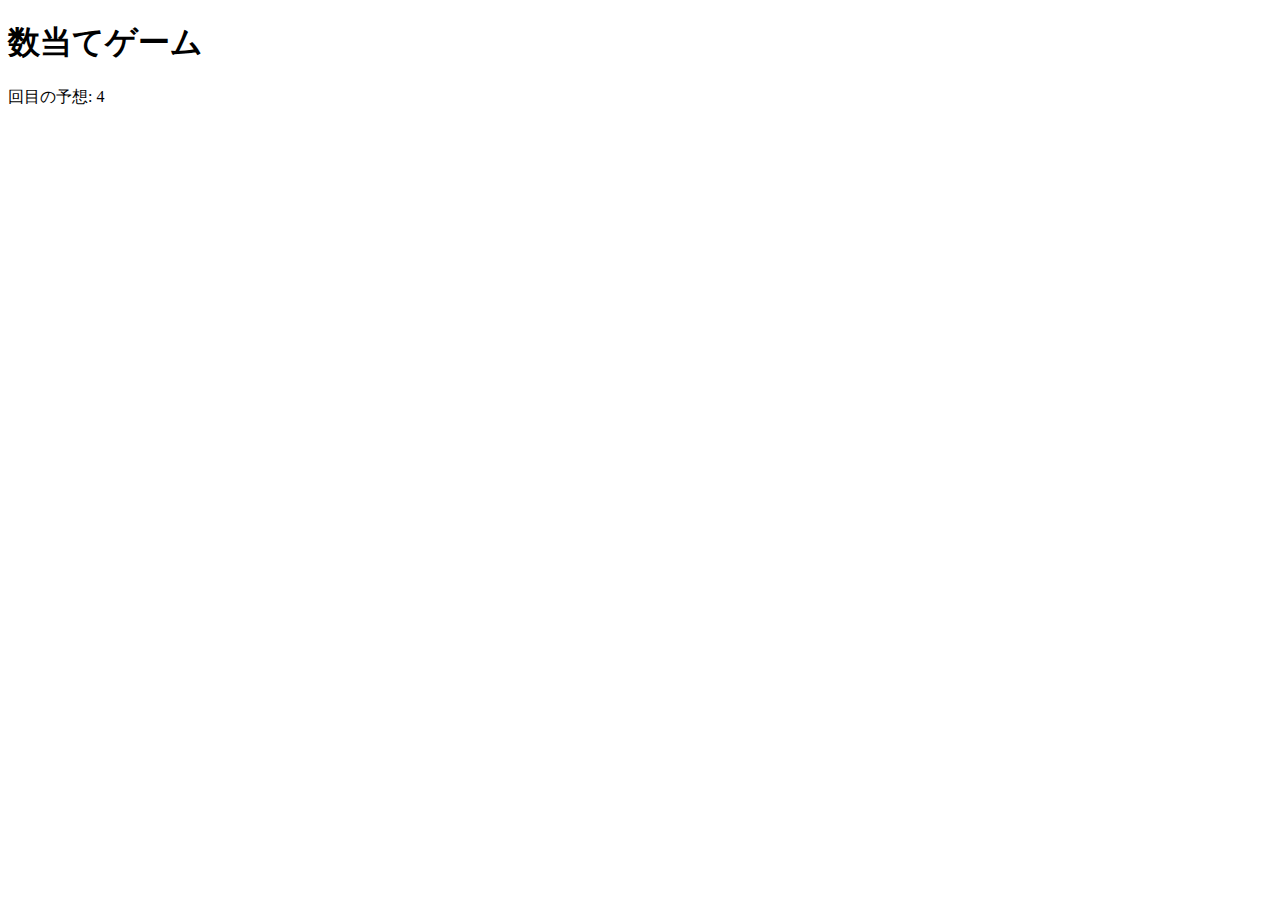
<file: Kazuate.html>
<!DOCTYPE html>
<html>
    <head>
        <meta charset="utf-8">
        <title>数当てゲーム</title>
        <script src="Kazuate.js" defer></script>
    </head>

    <body>
        <h1>数当てゲーム</h1>
        <p></p>
        <p><span id="kaisu"></span>回目の予想: <span id="answer">4</span></p>
        <p id="result"></p>
    </body>
</html>
</file>
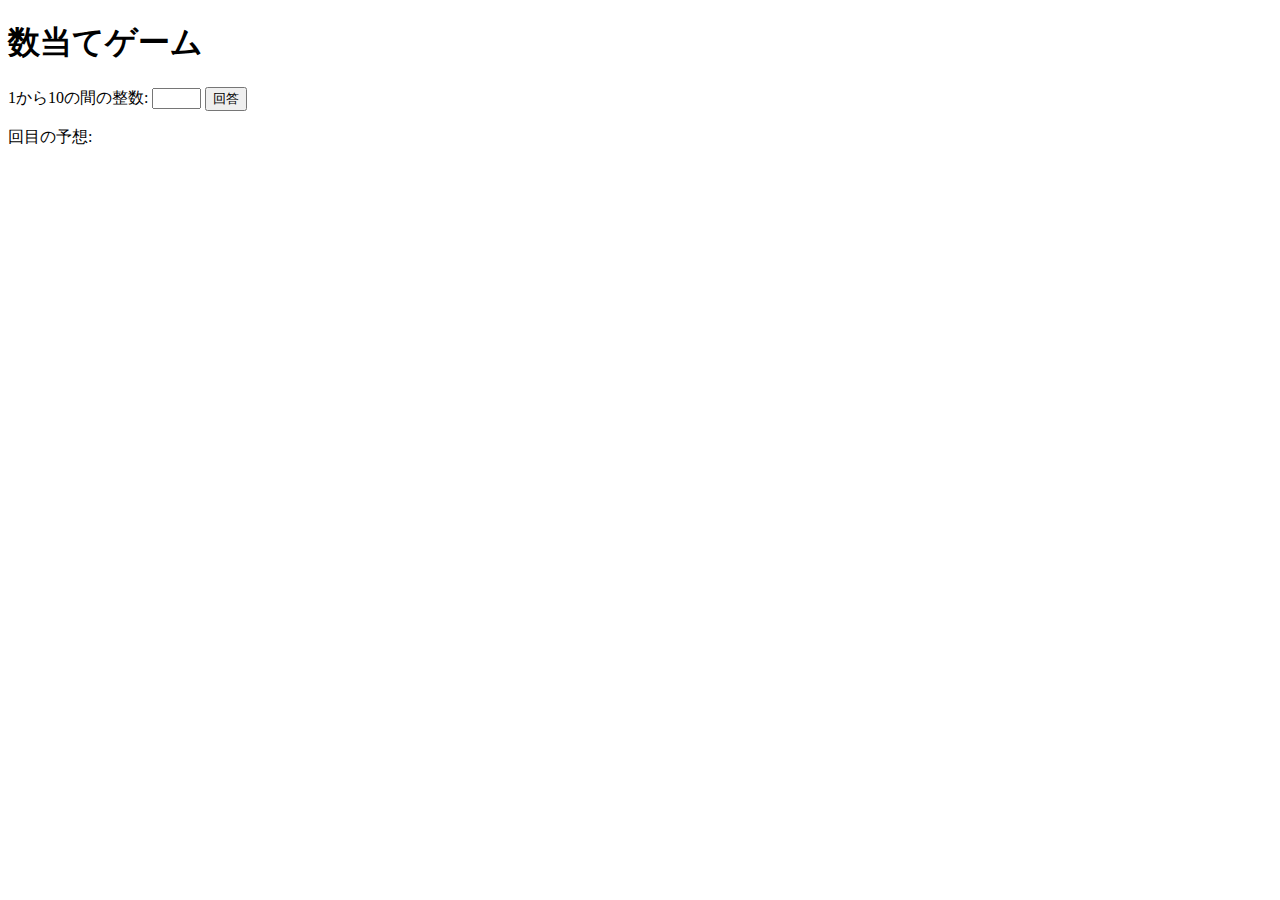
<file: kazuate.html>
<!DOCTYPE html>
<html>
    <head>
        <meta charset="utf-8">
        <title>数当てゲーム</title>
        <script src="kazuate.js" defer></script>
    </head>

    <body>
        <h1>数当てゲーム</h1>
        <p>
            <label for="yosou">1から10の間の整数:</label>
            <input name="yosou" id="yosou" size="3">
            <button id="kai">回答</button>
        </p>
        <p><span id="kaisu"></span><span>回目の予想: </span><span id="answer"></span></p>
        <p id="result"></p>
    </body>
</html>
</file>
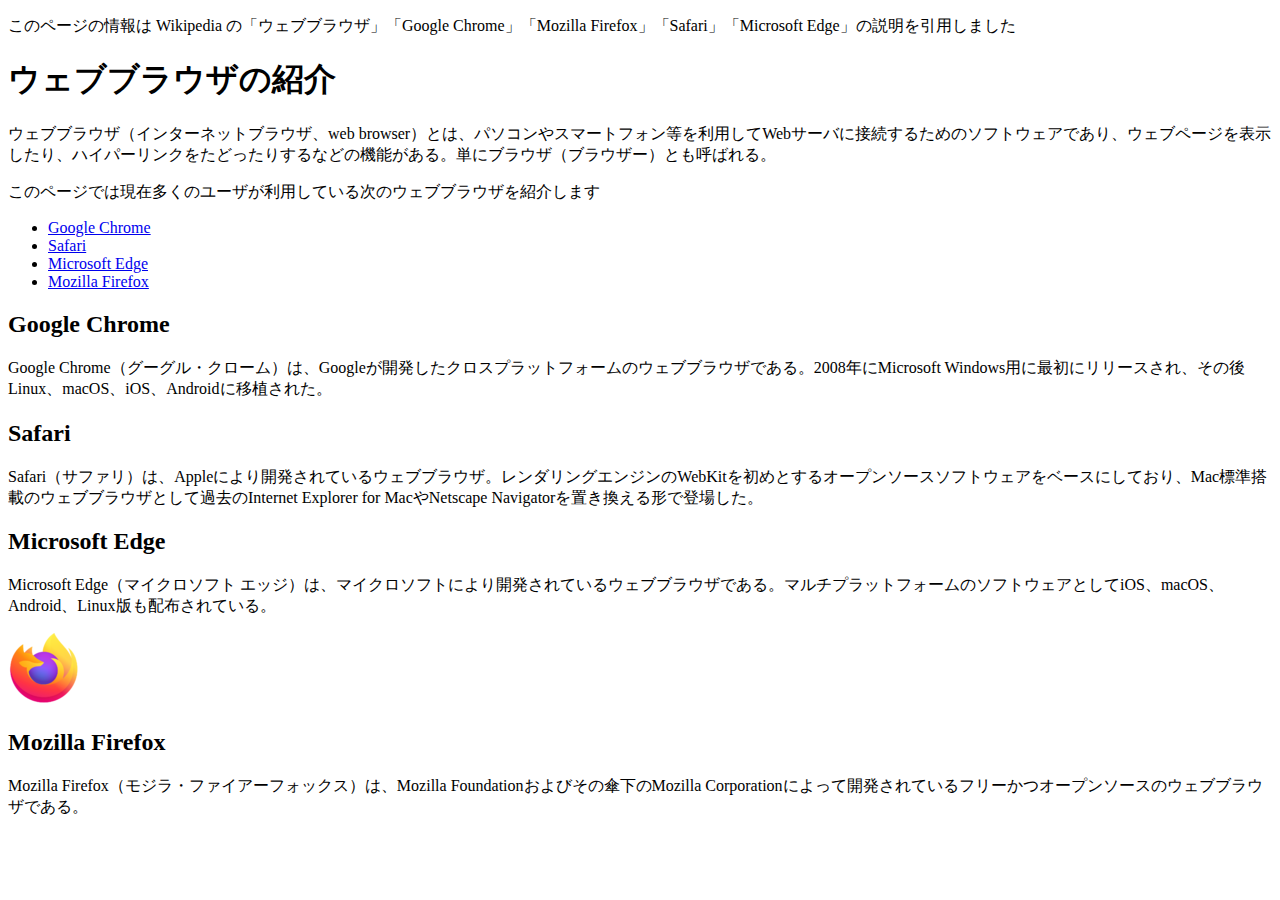
<file: plactice-css/browser-intro.html>
<!doctype html>
<html lang="ja">
<head>
    <meta charset="utf-8">
    <title>ウェブブラウザの紹介</title>
</head>

<body>

<p class="info">このページの情報は Wikipedia の「ウェブブラウザ」「Google Chrome」「Mozilla Firefox」「Safari」「Microsoft Edge」の説明を引用しました</p>

<h1>ウェブブラウザの紹介</h1>

<p>ウェブブラウザ（インターネットブラウザ、web browser）とは、パソコンやスマートフォン等を利用してWebサーバに接続するためのソフトウェアであり、ウェブページを表示したり、ハイパーリンクをたどったりするなどの機能がある。単にブラウザ（ブラウザー）とも呼ばれる。</p>

<p>このページでは現在多くのユーザが利用している次のウェブブラウザを紹介します</p>
<ul>
	<li><a href="https://ja.wikipedia.org/wiki/Google_Chrome">Google Chrome<a></li>
	<li><a href="https://ja.wikipedia.org/wiki/Safari">Safari</a></li>
	<li><a href="https://ja.wikipedia.org/wiki/Microsoft_Edge">Microsoft Edge</a></li>
	<li><a href="https://ja.wikipedia.org/wiki/Mozilla_Firefox">Mozilla Firefox</a></li>
</ul>


<div id="zentai">

<div>
<h2>Google Chrome</h2>
<p>Google Chrome（グーグル・クローム）は、Googleが開発したクロスプラットフォームのウェブブラウザである。2008年にMicrosoft Windows用に最初にリリースされ、その後Linux、macOS、iOS、Androidに移植された。</p>
</div>

<div>
<h2>Safari</h2>
<p>Safari（サファリ）は、Appleにより開発されているウェブブラウザ。レンダリングエンジンのWebKitを初めとするオープンソースソフトウェアをベースにしており、Mac標準搭載のウェブブラウザとして過去のInternet Explorer for MacやNetscape Navigatorを置き換える形で登場した。</p>
</div>

<div>
<h2>Microsoft Edge</h2>
<p>Microsoft Edge（マイクロソフト エッジ）は、マイクロソフトにより開発されているウェブブラウザである。マルチプラットフォームのソフトウェアとしてiOS、macOS、Android、Linux版も配布されている。</p>
</div>

<div>
<img src="firefox_icon.png">
<h2>Mozilla Firefox</h2>
<p>Mozilla Firefox（モジラ・ファイアーフォックス）は、Mozilla Foundationおよびその傘下のMozilla Corporationによって開発されているフリーかつオープンソースのウェブブラウザである。</p>
</div>

</div>

</body>

</html>
</file>
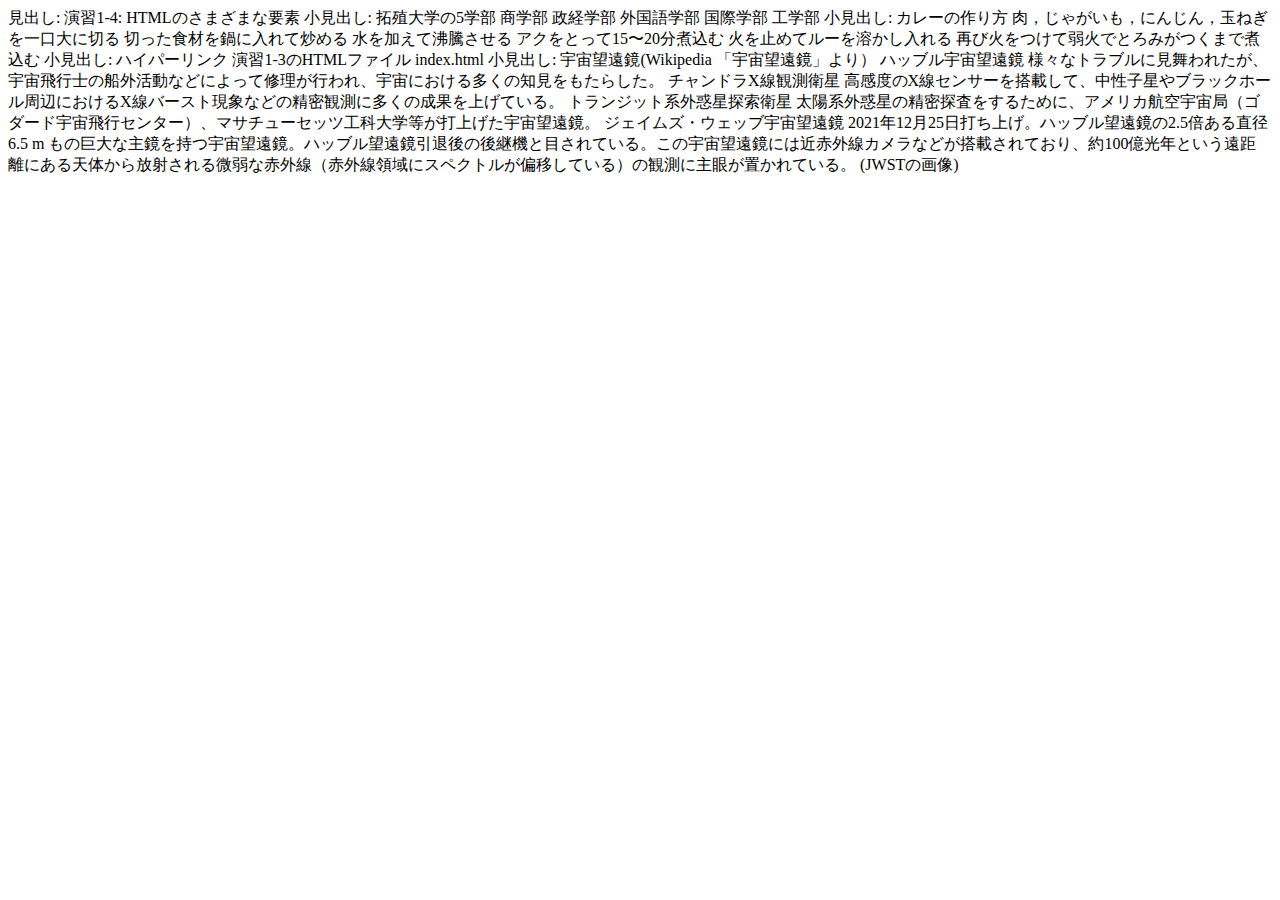
<file: plactice-html/elements.html>
<!DOCTYPE html>
<html>
  <head>
    <meta charset="utf-8">
    <title>演習1-4: HTMLのさまざまな要素</title>
  </head>
  <body>
	見出し: 演習1-4: HTMLのさまざまな要素
		小見出し: 拓殖大学の5学部
			商学部
			政経学部
			外国語学部
			国際学部
			工学部
		小見出し: カレーの作り方
			肉，じゃがいも，にんじん，玉ねぎを一口大に切る
			切った食材を鍋に入れて炒める
			水を加えて沸騰させる
			アクをとって15〜20分煮込む
			火を止めてルーを溶かし入れる
			再び火をつけて弱火でとろみがつくまで煮込む
		小見出し: ハイパーリンク
			演習1-3のHTMLファイル
			index.html
		小見出し: 宇宙望遠鏡(Wikipedia 「宇宙望遠鏡」より）
			ハッブル宇宙望遠鏡
				様々なトラブルに見舞われたが、宇宙飛行士の船外活動などによって修理が行われ、宇宙における多くの知見をもたらした。
			チャンドラX線観測衛星
				高感度のX線センサーを搭載して、中性子星やブラックホール周辺におけるX線バースト現象などの精密観測に多くの成果を上げている。
			トランジット系外惑星探索衛星
				太陽系外惑星の精密探査をするために、アメリカ航空宇宙局（ゴダード宇宙飛行センター）、マサチューセッツ工科大学等が打上げた宇宙望遠鏡。
			ジェイムズ・ウェッブ宇宙望遠鏡
				2021年12月25日打ち上げ。ハッブル望遠鏡の2.5倍ある直径6.5 m もの巨大な主鏡を持つ宇宙望遠鏡。ハッブル望遠鏡引退後の後継機と目されている。この宇宙望遠鏡には近赤外線カメラなどが搭載されており、約100億光年という遠距離にある天体から放射される微弱な赤外線（赤外線領域にスペクトルが偏移している）の観測に主眼が置かれている。

		(JWSTの画像)
  </body>
</html>
</file>
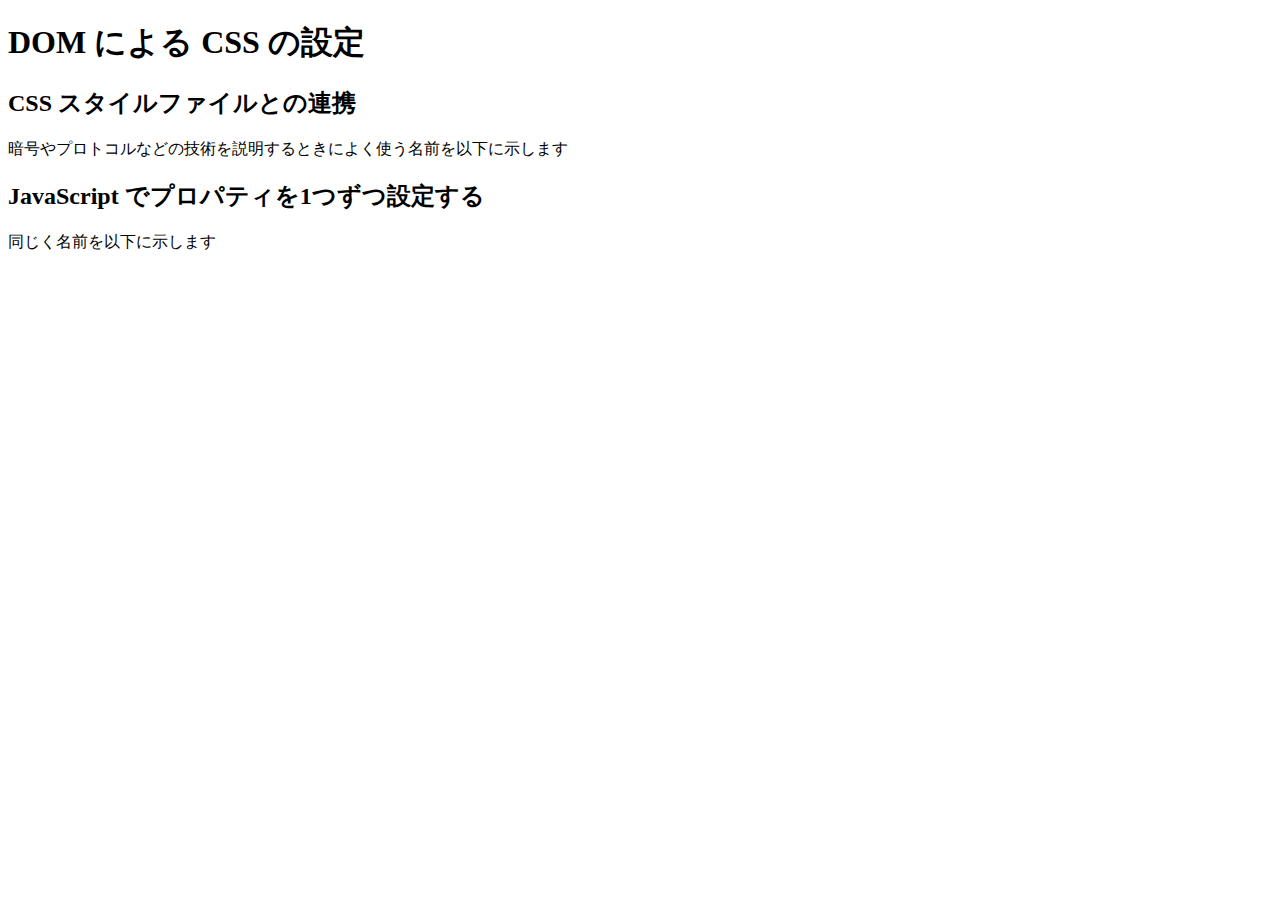
<file: practice-dom2/dom-css-test.html>
<!DOCTYPE html>
<html>
  <head>
    <title>DOMを操作するJSプログラム</title>
	<link rel="stylesheet" href="dom-css-test.css">
  </head>

  <body>
	  <h1>DOM による CSS の設定</h1>

	  <h2>CSS スタイルファイルとの連携</h2>
	  <p>暗号やプロトコルなどの技術を説明するときによく使う名前を以下に示します</p>
	  <ul id="names1">
	  </ul>

	  <h2>JavaScript でプロパティを1つずつ設定する</h2>
	  <p>同じく名前を以下に示します</p>
	  <ul id="names2">
	  </ul>

  </body>
</html>
</file>
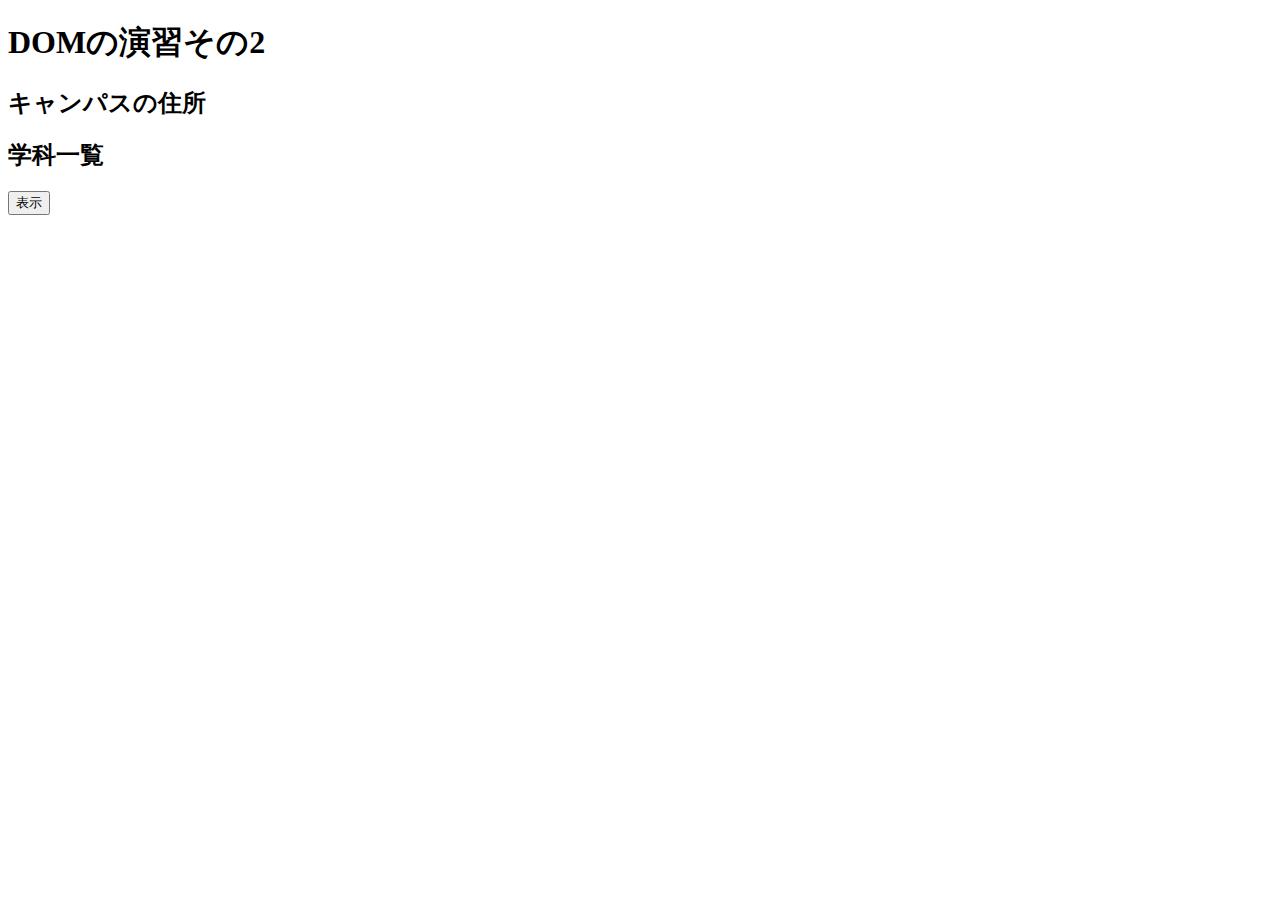
<file: practice-dom2/dom2-exercise.html>
<!DOCTYPE html>
<html>
  <head>
    <title>DOM の演習その2</title>
	<script src="dom2-exercise.js" defer></script>
  </head>

  <body>
	  <h1>DOMの演習その2</h1>

	  <h2 id="addr">キャンパスの住所</h2>

	  <h2 id="dept">学科一覧</h2>

	  <button id="show">表示</button>
  </body>
</html>
</file>
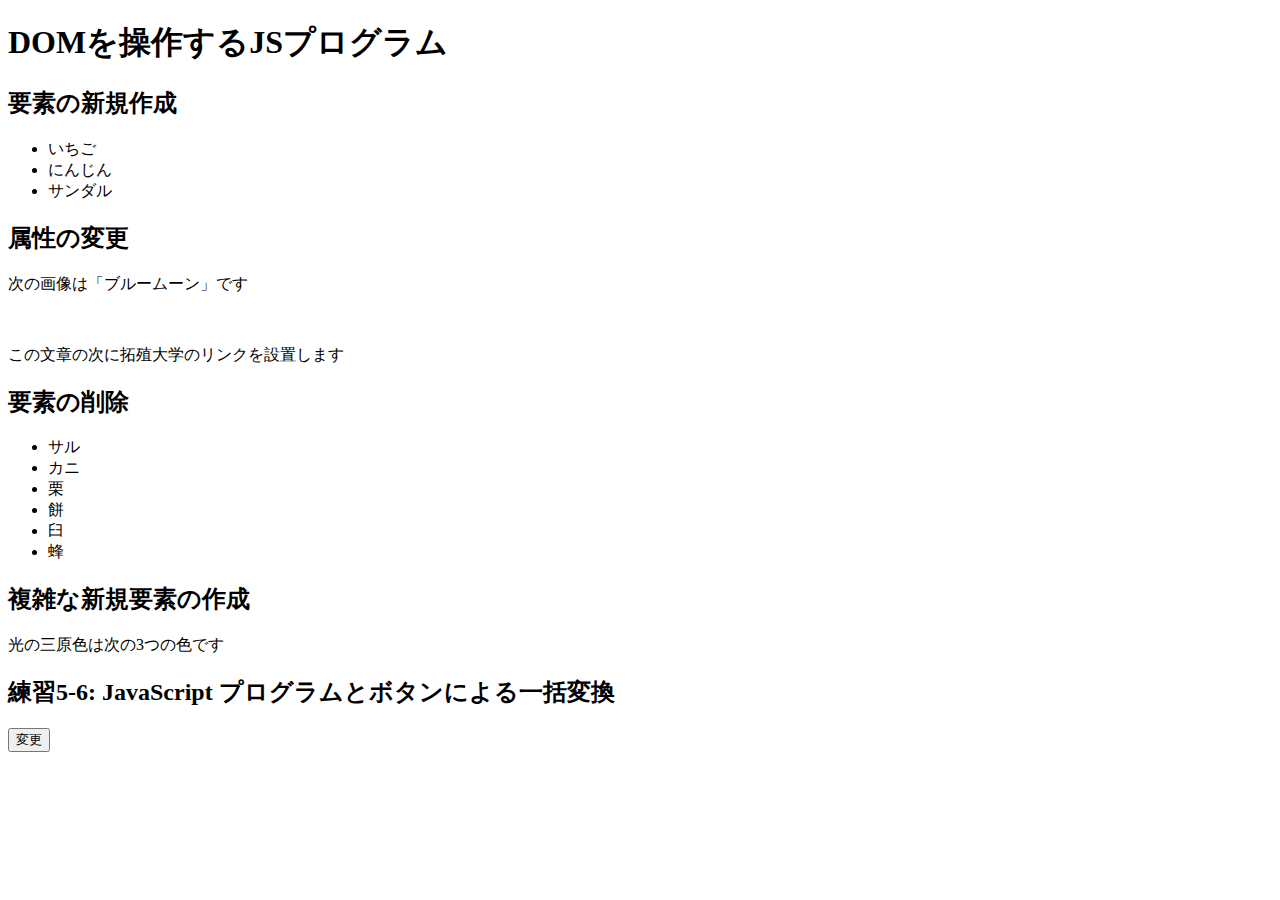
<file: practice-dom2/dom2-intro.html>
<!DOCTYPE html>
<html>
  <head>
    <title>DOMを操作するJSプログラム</title>
	<script src="dom2-intro.js" defer ></script>
  </head>

  <body>
	  <h1>DOMを操作するJSプログラム</h1>

	  <h2>要素の新規作成</h2>
	  <ul id="kazoeuta">
		<li>いちご</li>
		<li>にんじん</li>
		<li>サンダル</li>
	  </ul>

	  <h2>属性の変更</h2>
	  <p>次の画像は「ブルームーン」です</p>
	  <img id="bluemoon">

	  <p id="takudai">この文章の次に拓殖大学のリンクを設置します</p>


	  <h2>要素の削除</h2>
	  <ul id="kassen">
		  <li>サル</li>
		  <li>カニ</li>
		  <li>栗</li>
		  <li id="mochi">餅</li>
		  <li>臼</li>
		  <li>蜂</li>
	  </ul>

	  <h2 id="fukuzatu">複雑な新規要素の作成</h2>
	  <p id="primary">光の三原色は次の3つの色です</p>

	  <h2>練習5-6: JavaScript プログラムとボタンによる一括変換</h2>
	  <button id="henkou">変更</button>

  </body>
</html>
</file>
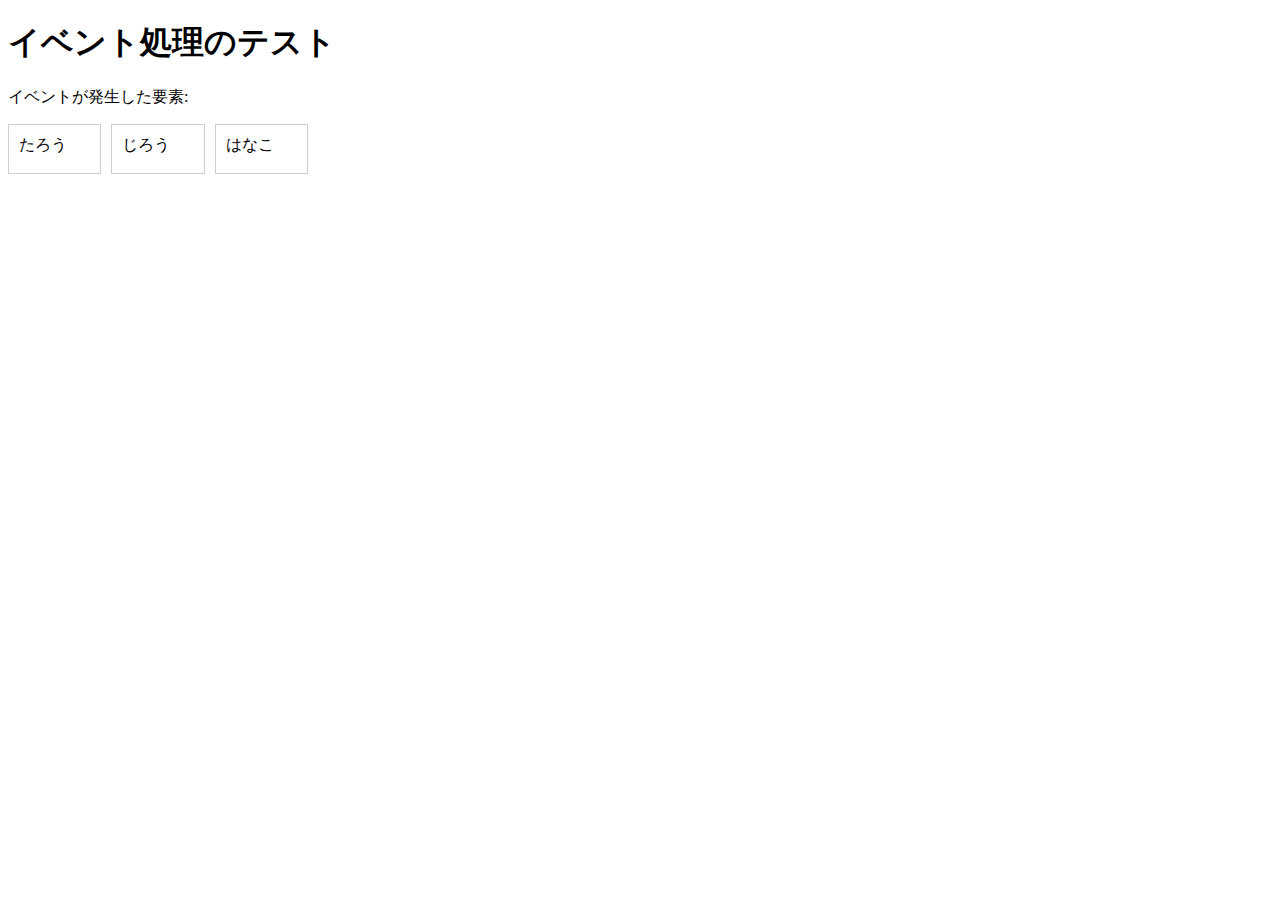
<file: practice-eventdom/event-test.html>
<!DOCTYPE html>
<html>
  <head>
    <title>イベント処理のテスト</title>
	<link rel="stylesheet" href="event-test.css">
	<script src="event-test.js" defer></script>
  </head>

  <body>
    <h1>イベント処理のテスト</h1>
	<p>イベントが発生した要素: <span id="emitter"></span></p>
	<div id="main">
		<div class="cell" id="cell1" tabindex="1">たろう</div>
		<div class="cell" id="cell2" tabindex="2">じろう</div>
		<div class="cell" id="cell3" tabindex="3">はなこ</div>
	</div>
  </body>
</html>
</file>
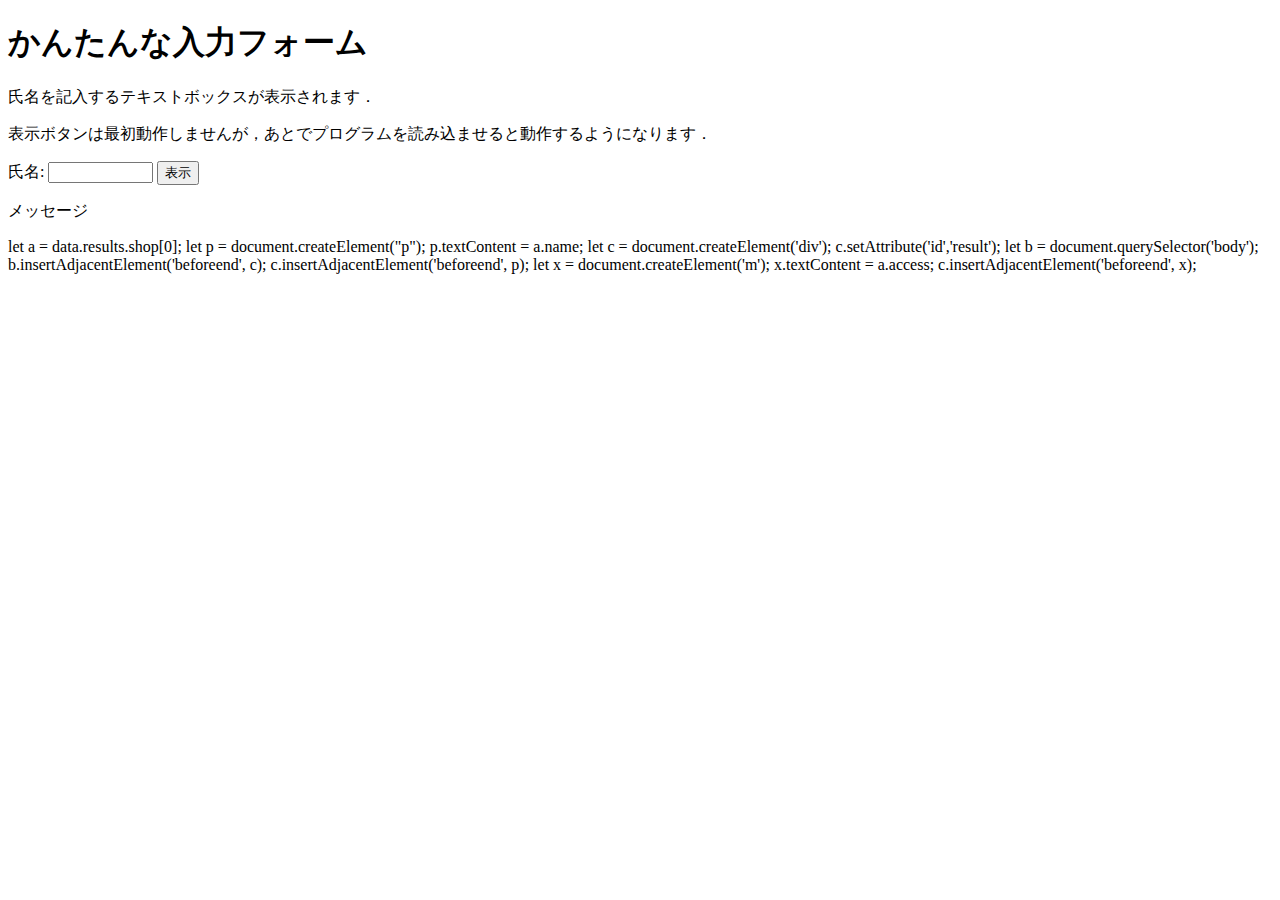
<file: practice-eventdom/input-demo.html>
<!DOCTYPE html>
<html>
  <head>
    <title>かんたんな入力フォーム</title>
    <script src="input-demo.js" defer></script>
  </head>

  <body>
    <h1>かんたんな入力フォーム</h1>
	<p>氏名を記入するテキストボックスが表示されます．</p>
	<p>表示ボタンは最初動作しませんが，あとでプログラムを読み込ませると動作するようになります．</p>
	<label for="shimei">氏名: </label>
	<input type="text" name="shimei" size="10" id="shimei">
	<button id="print">表示</button>
	<p id="message">メッセージ</p>
  </body>
</html>

let a = data.results.shop[0];
  let p = document.createElement("p");
  p.textContent = a.name;
  let c = document.createElement('div'); 
  c.setAttribute('id','result'); 
  let b = document.querySelector('body'); 
  b.insertAdjacentElement('beforeend', c); 
  c.insertAdjacentElement('beforeend', p);
  let x = document.createElement('m');
  x.textContent = a.access;
  c.insertAdjacentElement('beforeend', x);
</file>
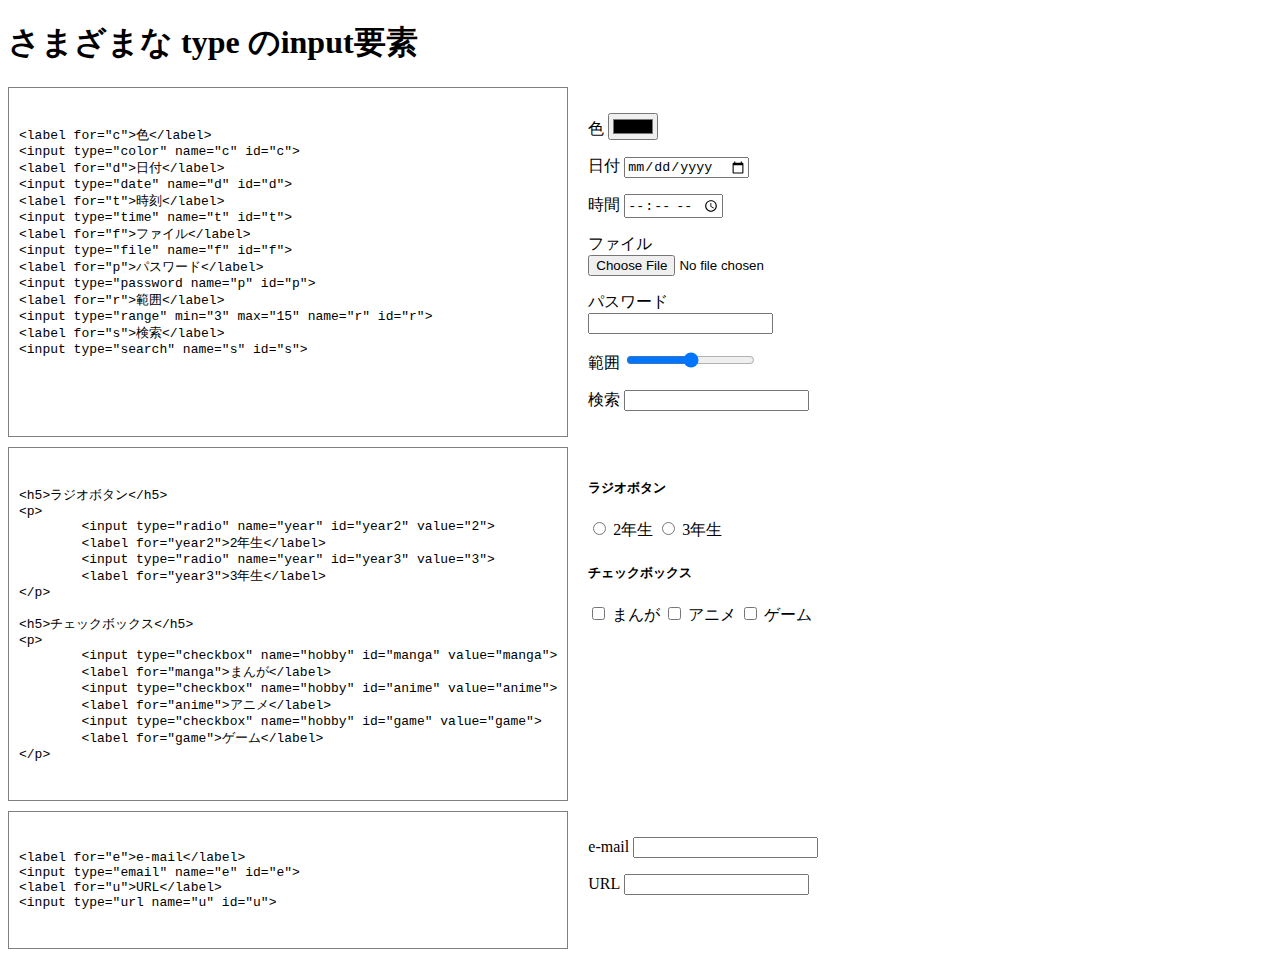
<file: practice-eventdom/input-types.html>
<!DOCTYPE html>
<html>
  <head>
    <title>さまざまな type のinput要素</title>
	<link rel="stylesheet" href="input-types.css">
  </head>

  <body>
    <h1>さまざまな type のinput要素</h1>
	<div class="twocol">
		<div class="left">
<pre>
<code>
&lt;label for="c"&gt;色&lt;/label&gt;
&lt;input type="color" name="c" id="c"&gt;
&lt;label for="d"&gt;日付&lt;/label&gt;
&lt;input type="date" name="d" id="d"&gt;
&lt;label for="t"&gt;時刻&lt;/label&gt;
&lt;input type="time" name="t" id="t"&gt;
&lt;label for="f"&gt;ファイル&lt;/label&gt;
&lt;input type="file" name="f" id="f"&gt;
&lt;label for="p"&gt;パスワード&lt;/label&gt;
&lt;input type="password name="p" id="p"&gt;
&lt;label for="r"&gt;範囲&lt;/label&gt;
&lt;input type="range" min="3" max="15" name="r" id="r"&gt;
&lt;label for="s"&gt;検索&lt;/label&gt;
&lt;input type="search" name="s" id="s"&gt;
</code>
</pre>
		</div>
		<div class="right">
			<p>
				<label for="c">色</label></code>
				<input type="color" name="c" id="c">
			</p>
			<p>
				<label for="d">日付</label></code>
				<input type="date" name="d" id="d">
			</p>
			<p>
				<label for="t">時間</label>
				<input type="time" name="t" id="t">
			</p>
			<p>
				<label for="f">ファイル</label>
				<input type="file" name="f" id="f">
			</p>
			<p>
				<label for="p">パスワード</label>
				<input type="password" name="p" id="f">
			</p>
			<p>
				<label for="r">範囲</label>
				<input type="range" min="3" max="15" name="r" id="r">
			</p>
			<p>
				<label for="s">検索</label>
				<input type="search" name="s" id="s">
			</p>
		</div>
		<div class="left">
<pre>
<code>
&lt;h5&gt;ラジオボタン&lt;/h5&gt;
&lt;p&gt;
	&lt;input type="radio" name="year" id="year2" value="2"&gt;
	&lt;label for="year2"&gt;2年生&lt;/label&gt;
	&lt;input type="radio" name="year" id="year3" value="3"&gt;
	&lt;label for="year3"&gt;3年生&lt;/label&gt;
&lt;/p&gt;

&lt;h5&gt;チェックボックス&lt;/h5&gt;
&lt;p&gt;
	&lt;input type="checkbox" name="hobby" id="manga" value="manga"&gt;
	&lt;label for="manga"&gt;まんが&lt;/label&gt;
	&lt;input type="checkbox" name="hobby" id="anime" value="anime"&gt;
	&lt;label for="anime"&gt;アニメ&lt;/label&gt;
	&lt;input type="checkbox" name="hobby" id="game" value="game"&gt;
	&lt;label for="game"&gt;ゲーム&lt;/label&gt;
&lt;/p&gt;
</code>
</pre>
		</div>
		<div class="right">
			<h5>ラジオボタン</h5>
			<p>
				<input type="radio" name="year" id="year2" value="2">
				<label for="year2">2年生</label>
				<input type="radio" name="year" id="year3" value="3">
				<label for="year3">3年生</label>
			</p>
			<h5>チェックボックス</h5>
			<p>
				<input type="checkbox" name="hobby" id="manga" value="manga">
				<label for="manga">まんが</label>
				<input type="checkbox" name="hobby" id="anime" value="anime">
				<label for="anime">アニメ</label>
				<input type="checkbox" name="hobby" id="game" value="game">
				<label for="game">ゲーム</label>
			</p>
		</div>
		<div class="left">
<pre>
<code>
&lt;label for="e"&gt;e-mail&lt;/label&gt;
&lt;input type="email" name="e" id="e"&gt;
&lt;label for="u"&gt;URL&lt;/label&gt;
&lt;input type="url name="u" id="u"&gt;
</code>
</pre>
		</div>
		<div class="right">
			<p>
				<label for="e">e-mail</label></code>
				<input type="email" name="e" id="e">
			</p>
			<p>
				<label for="u">URL</label>
				<input type="url" name="u" id="u">
			</p>
		</div>
	</div>
  </body>
</html>
</file>
<file: practice-dom2/dom-css-test.css>
li {
	color: blue;
}

li.notice {
	color: red;
	font-weight: bold;
}

li.warning {
	background-color: cyan;
	border: 1px navy solid;
}
</file>
<file: practice-eventdom/event-test.css>
#main {
	display: grid;
	grid-template-columns: 1fr 1fr 1fr;
	grid-auto-rows: 50px;
	grid-gap: 10px;
	width: 300px;
}

.cell {
	padding: 10px;
	border: 1px solid #cfcfcf;
}

.cell.clicked {
	border: 2px solid navy;
}
</file>
<file: practice-eventdom/input-types.css>
div.twocol {
    display: grid;                      /* グリッドレイアウトにする*/
    grid-template-columns: 1fr 1fr; /* 3列にする．幅は 1:2:2 の比率*/
    /*grid-auto-rows: 100px 100px;        /* 高さは 100px */
    grid-gap: 10px;                     /* 隣り合う行（列）の間隔を 10px に*/

    width: 500px;
}

div.left {
    border: 1px gray solid;
	padding: 10px;
}

div.right {
	padding: 10px;
}
</file>
